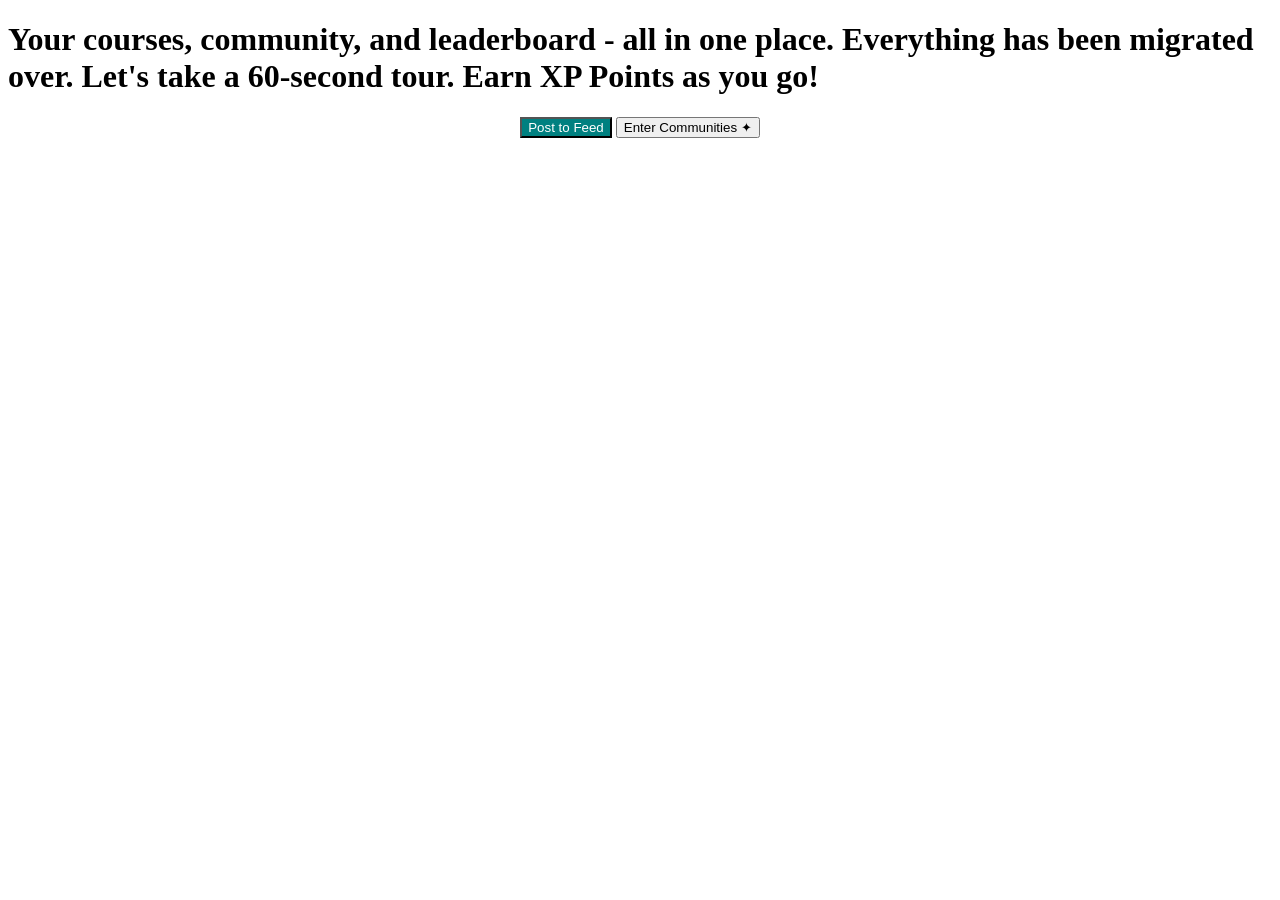
<file: index.html>
<!DOCTYPE html>
<html>
<head>
    <title>Existing Creator Onboarding</title>
</head>
<body>
    <div class="modal">
        <h1>Your courses, community, and leaderboard - all in one place. Everything has been migrated over. Let's take a 60-second tour. Earn XP Points as you go!</h1>
        <footer class="modal-footer" style="text-align: center;">
            <button style="background-color: teal; color: white;">Post to Feed</button>
            <button>Enter Communities ✦</button>
        </footer>
    </div>
</body>
</html>
</file>
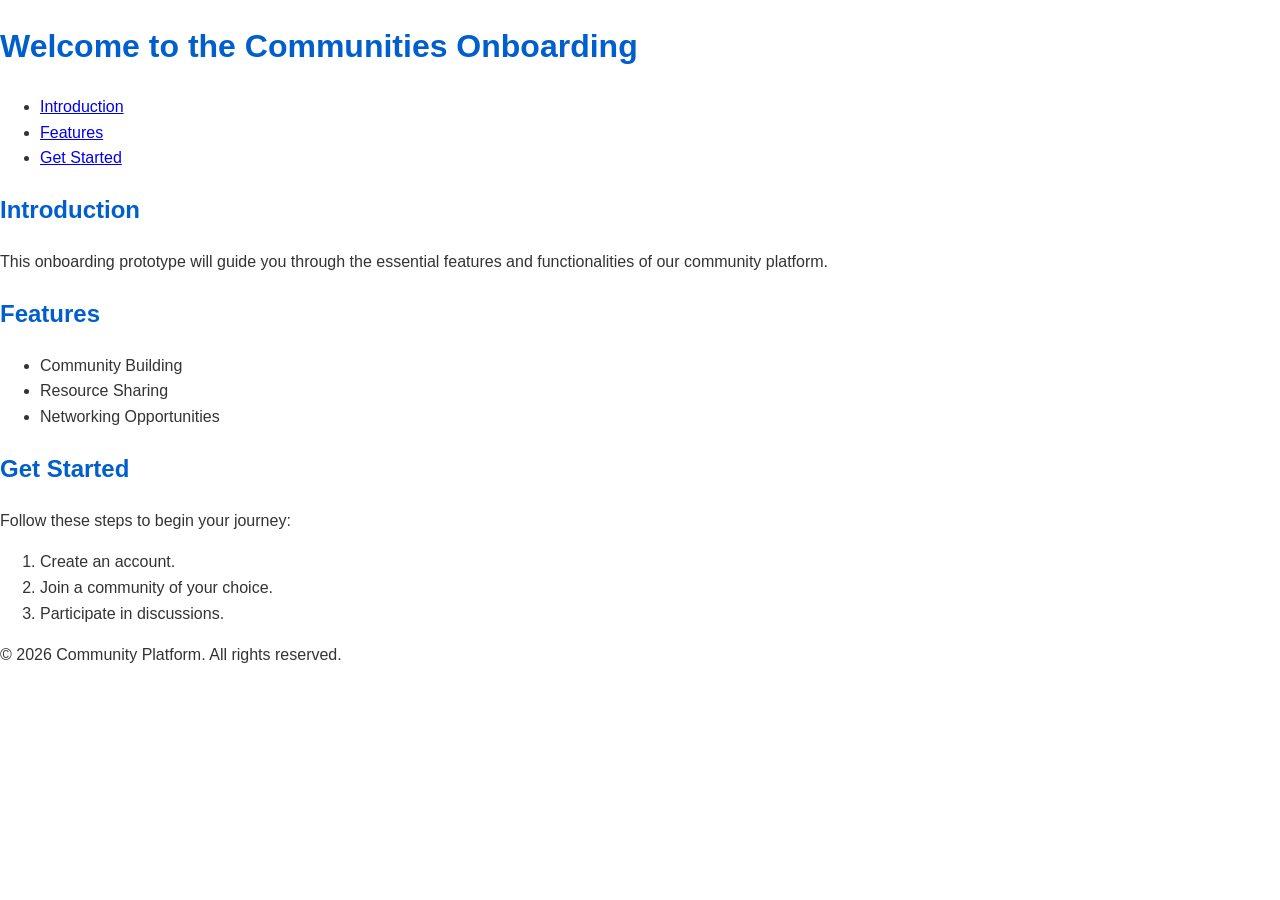
<file: onboarding.html>
<!DOCTYPE html>
<html lang="en">
<head>
    <meta charset="UTF-8">
    <meta name="viewport" content="width=device-width, initial-scale=1.0">
    <title>Communities Onboarding Prototype</title>
    <link rel="stylesheet" href="styles.css">
</head>
<body>
    <header>
        <h1>Welcome to the Communities Onboarding</h1>
        <nav>
            <ul>
                <li><a href="#introduction">Introduction</a></li>
                <li><a href="#features">Features</a></li>
                <li><a href="#get-started">Get Started</a></li>
            </ul>
        </nav>
    </header>
    <main>
        <section id="introduction" aria-label="Introduction Section">
            <h2>Introduction</h2>
            <p>This onboarding prototype will guide you through the essential features and functionalities of our community platform.</p>
        </section>
        <section id="features" aria-label="Features Section">
            <h2>Features</h2>
            <ul>
                <li>Community Building</li>
                <li>Resource Sharing</li>
                <li>Networking Opportunities</li>
            </ul>
        </section>
        <section id="get-started" aria-label="Get Started Section">
            <h2>Get Started</h2>
            <p>Follow these steps to begin your journey:</p>
            <ol>
                <li>Create an account.</li>
                <li>Join a community of your choice.</li>
                <li>Participate in discussions.</li>
            </ol>
        </section>
    </main>
    <footer>
        <p>&copy; 2026 Community Platform. All rights reserved.</p>
    </footer>
</body>
</html>
</file>
<file: styles.css>
.focus-visible { outline: 2px solid #005fcc; outline-offset: 2px; }

body {
    background-color: #ffffff;
    color: #333333;
    font-family: Arial, sans-serif;
    line-height: 1.6;
    margin: 0;
    padding: 0;
}

h1, h2, h3, h4, h5, h6 {
    color: #005fcc;
}

/* Color Contrast Compliance */
.a11y-text {
    color: #000000;
    background-color: #ffffff;
}

/* Responsive Design */
@media (max-width: 768px) {
    body {
        padding: 10px;
    }
}

/* Support for prefers-reduced-motion */
@media (prefers-reduced-motion: reduce) {
    * {
        animation-duration: 0s;
        transition-duration: 0s;
    }
}

/* Support for prefers-contrast media queries */
@media (prefers-contrast: more) {
    body {
        background-color: #000000;
        color: #ffffff;
    }
}

/* Accessible Form Styling */
input, textarea, select {
    border: 2px solid #ccc;
    padding: 8px;
    border-radius: 4px;
    width: 100%;
    box-sizing: border-box;
}

input:focus, textarea:focus, select:focus {
    border-color: #005fcc;
    background-color: #f0f8ff;
}

button {
    background-color: #005fcc;
    color: white;
    border: none;
    padding: 10px 15px;
    border-radius: 4px;
    cursor: pointer;
}

button:focus {
    outline: none;
    outline: 2px solid #005fcc;
}

button:hover {
    background-color: #004bb5;
}
</file>
